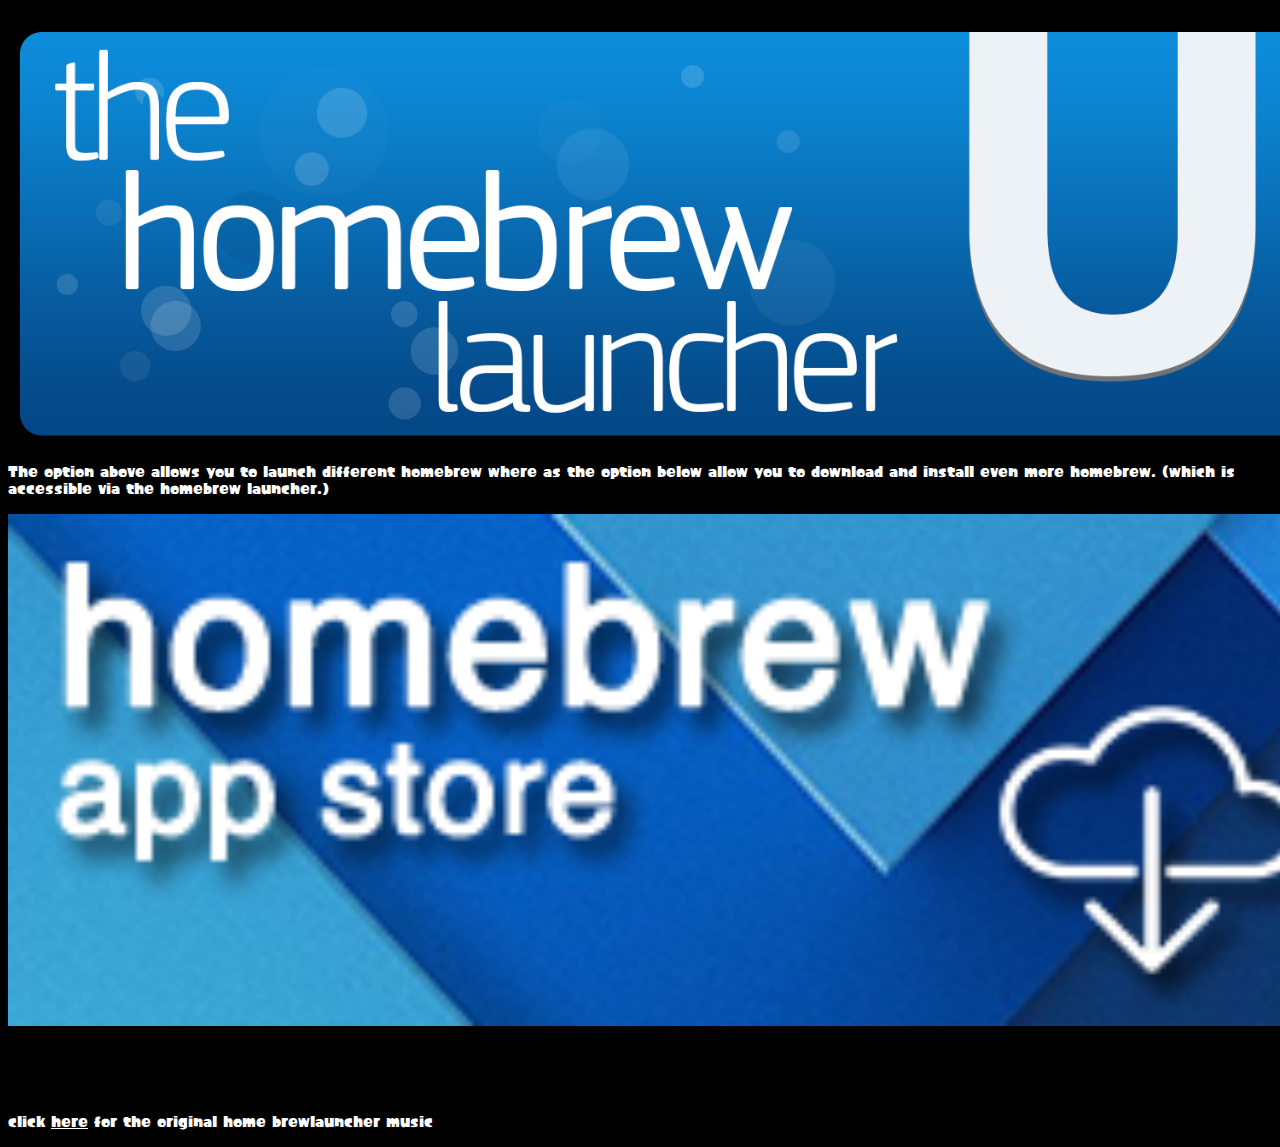
<file: index.html>
<!DOCTYPE html>
<html>
<head>
	<link rel="stylesheet" href="https://maxcdn.bootstrapcdn.com/bootstrap/4.0.0-alpha.6/css/bootstrap.min.css" integrity="sha384-rwoIResjU2yc3z8GV/NPeZWAv56rSmLldC3R/AZzGRnGxQQKnKkoFVhFQhNUwEyJ" crossorigin="anonymous">
	<meta name="viewport" content="width=device-width, initial-scale=1">
</head>
<body>
    <title>wiiubrew</title>
    <link href="style.css" type="text/css" rel="stylesheet">
    <h1></h1>
    <a href="wiiubrew/index.html" target="_blank">
    <img src="wiiubrew.png" style="width:1365px;height:423px";/></a>
    <p>The option above allows you to launch different homebrew where as the option below allow you to download and install even more homebrew. (which is accessible via the homebrew launcher.) </p>
    <a href="wiiubrew/hbas/hbas.php" ><img src="icon.png" style="width:1365px;hei ght:423px";/></a>
    <br>
    <br>
    <br>
    <br>
    <br>
    <p> click <a href=The%20Homebrew%20Channel%20Music%20-%201%20minute%20HQ,HD%201080P!.mp4>here</a> for the original home brewlauncher music
    </p>
</body>
</html>
</file>
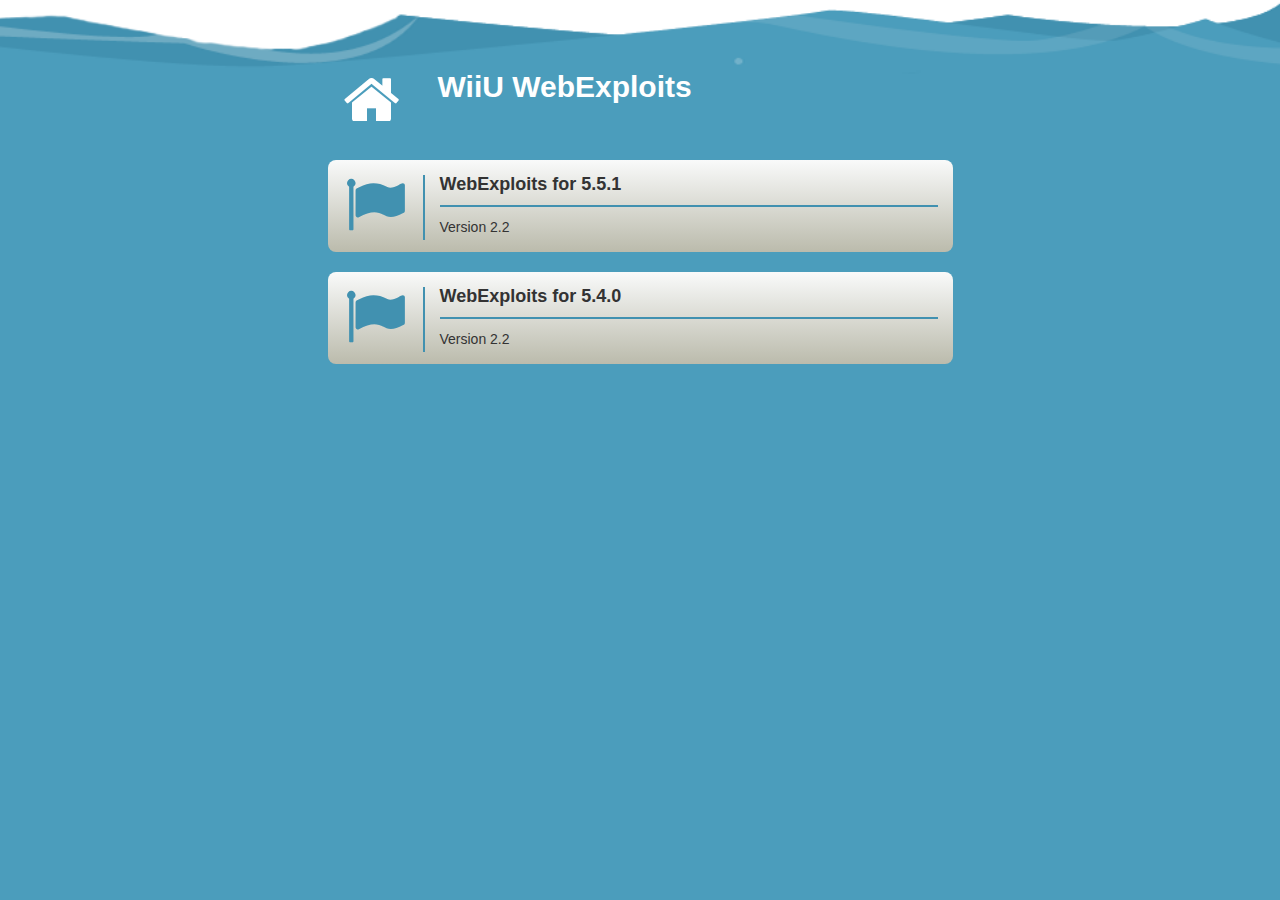
<file: wiiubrew/index.html>
<!DOCTYPE html>
<html xmlns="http://www.w3.org/1999/xhtml">
<head>
<script type='text/javascript'>
function getpayload(rootdir) {
    var o = String(navigator.platform),
        r = navigator.appVersion,
        a = rootdir;
    if ("Nintendo WiiU" === o) {
        var i = r.match("NX/(.*) NintendoBrowser/");
        if (2 == i.length)
        if (versionNumber = i[1], "3.0.3.12.15" == versionNumber) a = rootdir + "index532.html";
		else a = rootdir + "index540-551.html";
    }
	else {
		a = rootdir + "index540-551.html";
	}
	
    location.href = a
}

window.onload = getpayload('');
</script>
<title>Homebrew Launcher</title>
</head>
<body>
</body>
</html>
</file>
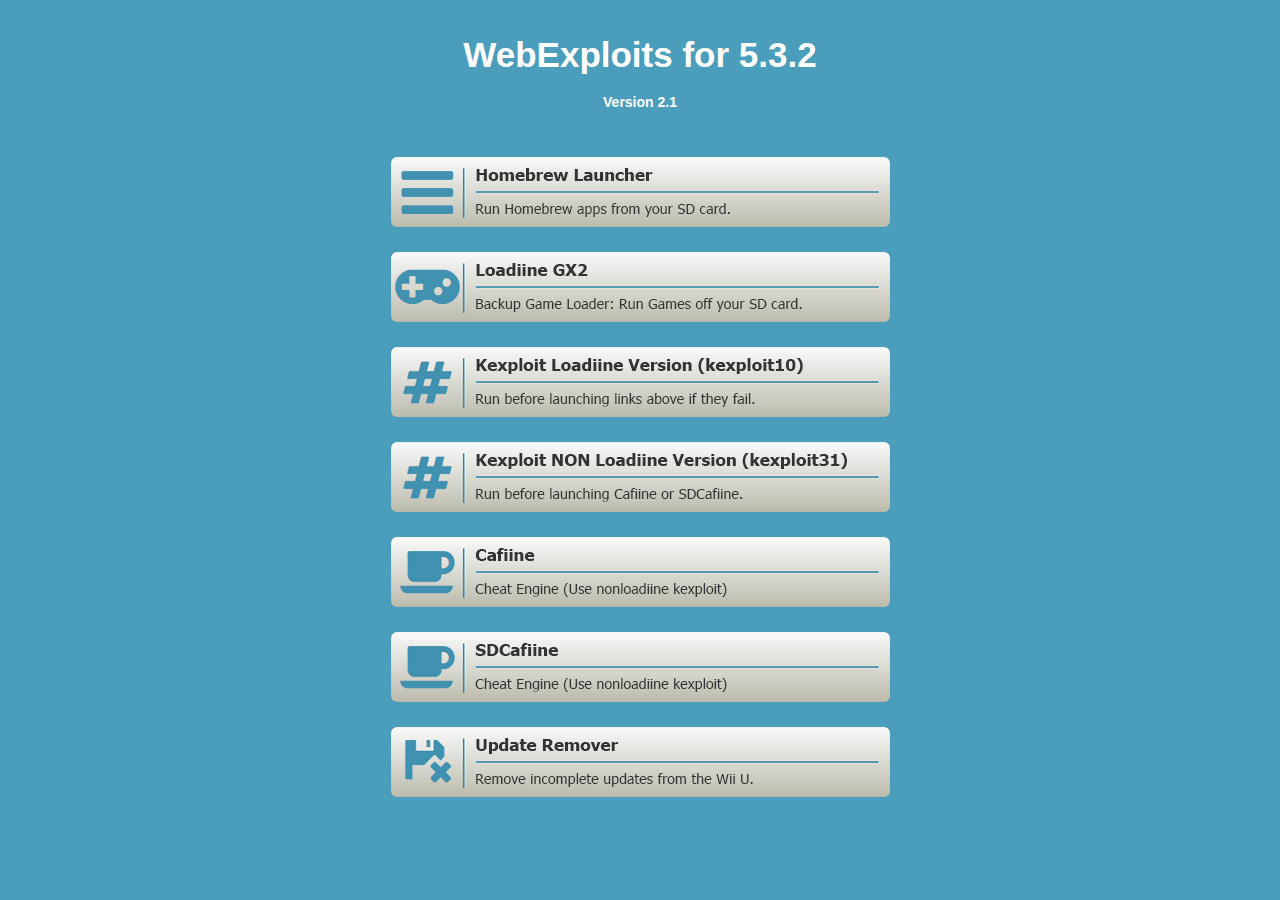
<file: wiiubrew/index532.html>
<!doctype html>
<html>
<head>
<meta charset="utf-8">
<title>Homebrew Launcher</title>
<style type="text/css">
#wrapper {
	background-image:url(res/img532/background.png);
	margin: 0 auto 0 auto;
	text-align: center;
	width: 501px;
	height: 763px;
	position: relative;
	font-family: Gotham, "Helvetica Neue", Helvetica, Arial, sans-serif;
	font-size: 25px;
}
#button1 {
	display: block;
	height: 70px;
	text-indent: -9999px;
	width: 499px;
	margin-top: 38px;
	margin-left: -40px;
}
#button2 {
	margin-top: 25px;
	margin-right: auto;
	margin-left: -40px;
	margin-bottom: 0;
	display: block;
	height: 70px;
	text-indent: -9999px;
	width: 499px;
}
#button3 {
	margin-top: 25px;
	margin-right: auto;
	margin-left: -40px;
	margin-bottom: 0;
	display: block;
	height: 70px;
	text-indent: -9999px;
	width: 499px;
}
#button4 {
	margin-top: 25px;
	margin-right: auto;
	margin-left: -40px;
	margin-bottom: 0;
	display: block;
	height: 70px;
	text-indent: -9999px;
	width: 499px;
}
#button5 {
	margin-top: 25px;
	margin-right: auto;
	margin-left: -40px;
	margin-bottom: 0;
	display: block;
	height: 70px;
	text-indent: -9999px;
	width: 499px;
}
#button6 {
	margin-top: 25px;
	margin-right: auto;
	margin-left: -40px;
	margin-bottom: 0;
	display: block;
	height: 70px;
	text-indent: -9999px;
	width: 499px;
}
#button7 {
	margin-top: 25px;
	margin-right: auto;
	margin-left: -40px;
	margin-bottom: 0;
	display: block;
	height: 70px;
	text-indent: -9999px;
	width: 499px;
}
</style>
</head>

<body bgcolor="#4b9dbc" text="#ffffff" link="#ffffff" vlink="#ffffff" alink="#ffffff">
<div id="wrapper">
  <p style="font-family: Gotham, 'Helvetica Neue', Helvetica, Arial, sans-serif; font-size: 35px; font-weight: bold; text-align: center;">	<span style="text-align: center"></span>WebExploits for 5.3.2<br>
  <span style="font-size: 14px">Version 2.1<br>
  </span></p>
  <ul>
    <a href="hbl/payload532.html" id="button1">Homebrew Launcher</a>
  </ul>
  <ul>
    <a href="loadiinegx2/payload532.html" id="button2">Loadiine GX2 v0.3</a>
  </ul>
  <ul>
    <a href="kexploit/532kex10/payload532.html" id="button3">Standalone Kexploit Loadiine Version (kexploit10)</a>
  </ul>
  <ul>
    <a href="kexploit/532kex31/payload532.html" id="button4">Standalone Kexploit NON Loadiine Version (kexploit31)</a>
  </ul>
  <ul>
    <a href="cafiine/payload532.html" id="button5">Cafiine</a>
  </ul>
  <ul>
    <a href="sdcafiine/payload532.html" id="button6">SDCafiine</a>
  </ul>
  <ul>
    <a href="removeupdate/payload532.html" id="button7">Update Remover</a>
  </ul>
</div>
</body>
</html>
</file>
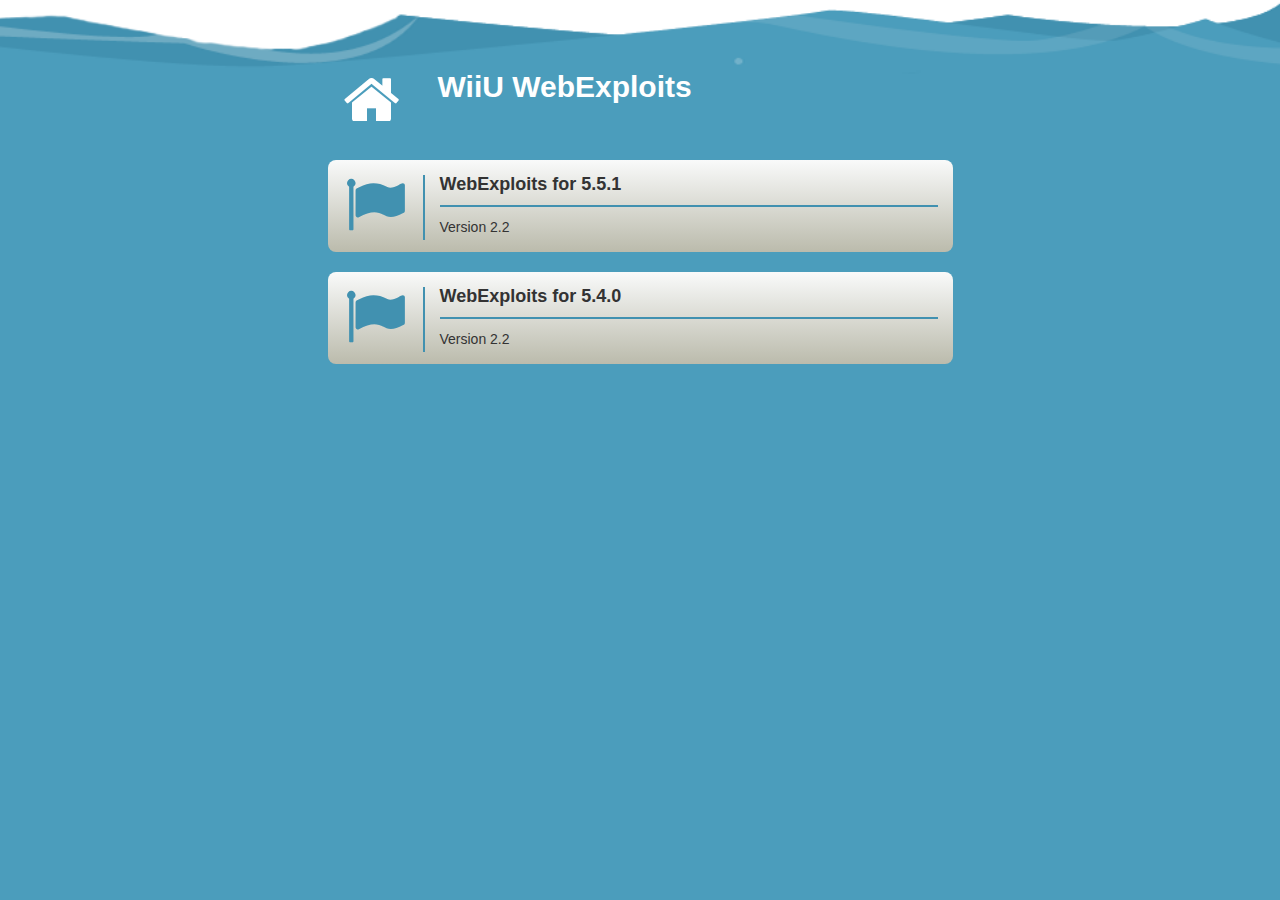
<file: wiiubrew/index540-551.html>
<!DOCTYPE html>
<html xmlns="http://www.w3.org/1999/xhtml">
<head>
	<!-- LIBRARIES -->
    <link rel="stylesheet" href="res/css/bootstrap.min.css" />
    <link rel="stylesheet" href="res/css/font-awesome.min.css" />
    <script type="text/javascript" src="res/js/jquery.min.js"></script>
    <script type="text/javascript" src="res/js/angular.min.js"></script>
	<!-- APP -->
    <link rel="stylesheet" href="res/css/style.css" />
    <script type="text/javascript" src="res/js/angular-menu.js"></script>
    <script type="text/javascript">
		var app = angular.module("WiiUMenu", ["JsonMenu"]);
	</script>
    <title>Homebrew Launcher</title>
</head>
<body ng-app="WiiUMenu">
	<div id="wrapper">
		<div class="row">
			<div class="col-sm-10 col-sm-push-1 col-md-6 col-md-push-3">
				<div id="wii-menu" ng-controller="LocationMenuController as menuCtrl">
					<json-menu menu="'menu.json'" default-id="" current-id="menuCtrl.getCurrentId" on-change="menuCtrl.setCurrentId"></json-menu>
				</div>
			</div>
		</div>
	</div>
</body>
</html>
</file>
<file: style.css>
@font-face {
    font-family: "splat";
    src: url("Paintball_Beta_4a.otf");
}
*{
    font-family: splat;
	color: white;
    background-color: black !important;
}
</file>
<file: wiiubrew/res/css/style.css>
﻿
body{
	width: 100%;
	height: 100%;
	margin: 0px;
	background-color: #4b9dbc;
	background-image: url('../img/background.png');
	background-position: center top;
	background-repeat: no-repeat;
	background-size: 100% auto;
}
h1,h2,h3,h4{
	font-weight: bold;
}
img{
	width: auto;
	height: auto;
	max-width: 100%;
	max-height: 100%;
}
*[ng-click]{
	cursor: pointer;
}

#wrapper{
	margin-top: 50px;
}
.menu-item{
	position: relative;
	margin-bottom: 20px;
	min-height: 90px;
}
.menu-item .item-media,.menu-item .item-back{
	position: absolute;
	top: 0;
	width: 50px;
	height: 65px;
}
.menu-item .item-media{
	left: 15px;
	width: 50px;
	height: 65px;
	text-align: center;
}
.menu-item .item-back{
	right: 15px;
}
.menu-item .item-media .icon,
.menu-item .item-back .icon{
	font-size: 60px;
}
.menu-item .item-media .icon,
.menu-item .item-back .icon{
	font-size: 60px;
}
.menu-item .item-data{
	margin-left: 110px;
	margin-right: 110px;
}
.menu-item .item-data:last-child{
	margin-right: 0px;
}
.current-item{
	color:#ffffff;
	margin-bottom: 0px;
}
.submenu .menu-item{
	padding: 15px;
	-webkit-border-radius: 8px;
	-moz-border-radius: 8px;
	border-radius: 8px;
	background: #f9fafa;
	background: -moz-linear-gradient(top,  #f9fafa 0%, #bbbbac 100%);
	background: -webkit-linear-gradient(top,  #f9fafa 0%, #bbbbac 100%);
	background: linear-gradient(to bottom,  #f9fafa 0%, #bbbbac 100%);
	filter: progid:DXImageTransform.Microsoft.gradient( startColorstr='#f9fafa', endColorstr='#bbbbac', GradientType=0 );
}
.submenu .menu-item .item-media{
	top: 15px;
	width: 82px;
	padding-right: 15px;
	border-right: 2px solid #4191b0;
}
.submenu .menu-item .item-media .icon{
	color: #4191b0;
}
.submenu .menu-item .item-data{
	margin-left: 80px;
	padding-left: 15px;
	border-left: 2px solid #4191b0;
}
.submenu .menu-item .item-title,
.submenu .menu-item .item-description{
	margin: 0px;
	padding: 0px;
}
.submenu .menu-item .item-title{
}
.submenu .menu-item .item-description{
	border-top: 2px solid #4191b0;
	margin-top: 10px;
	padding-top: 10px;
}
</file>
